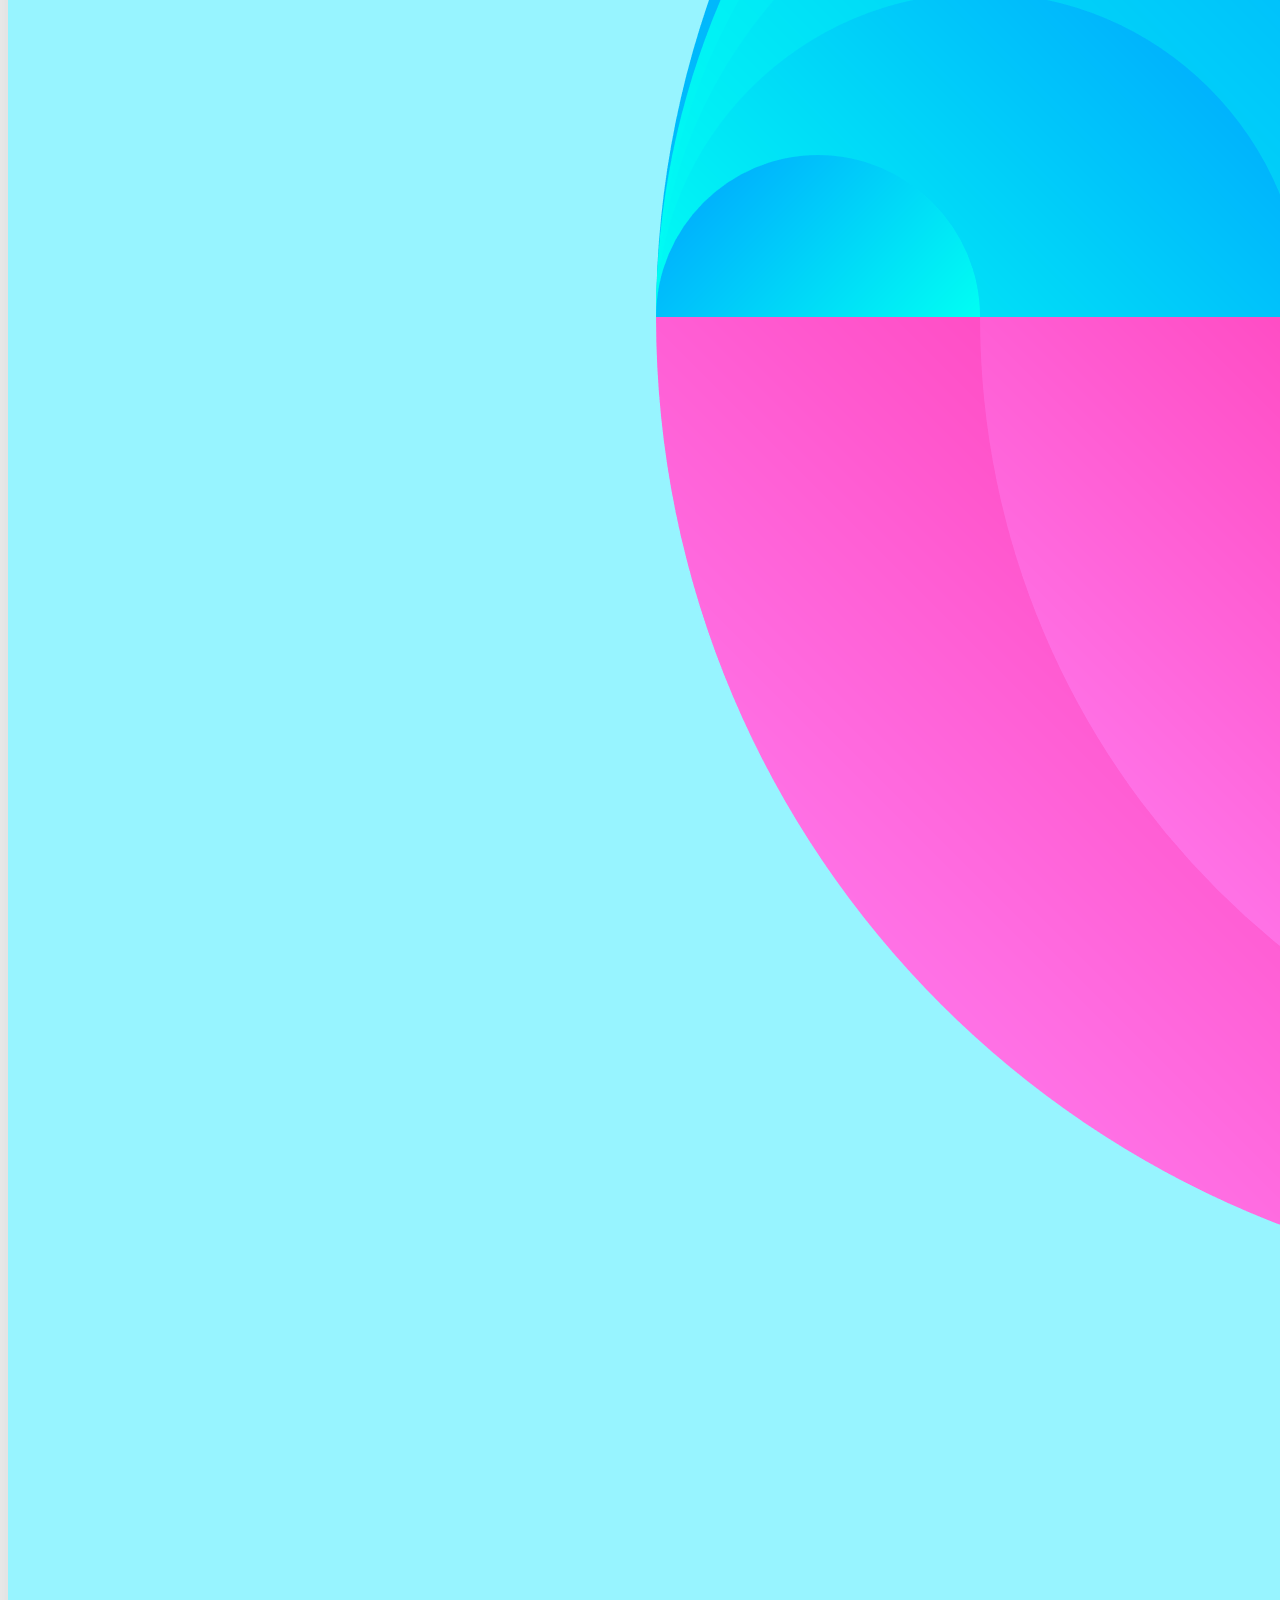
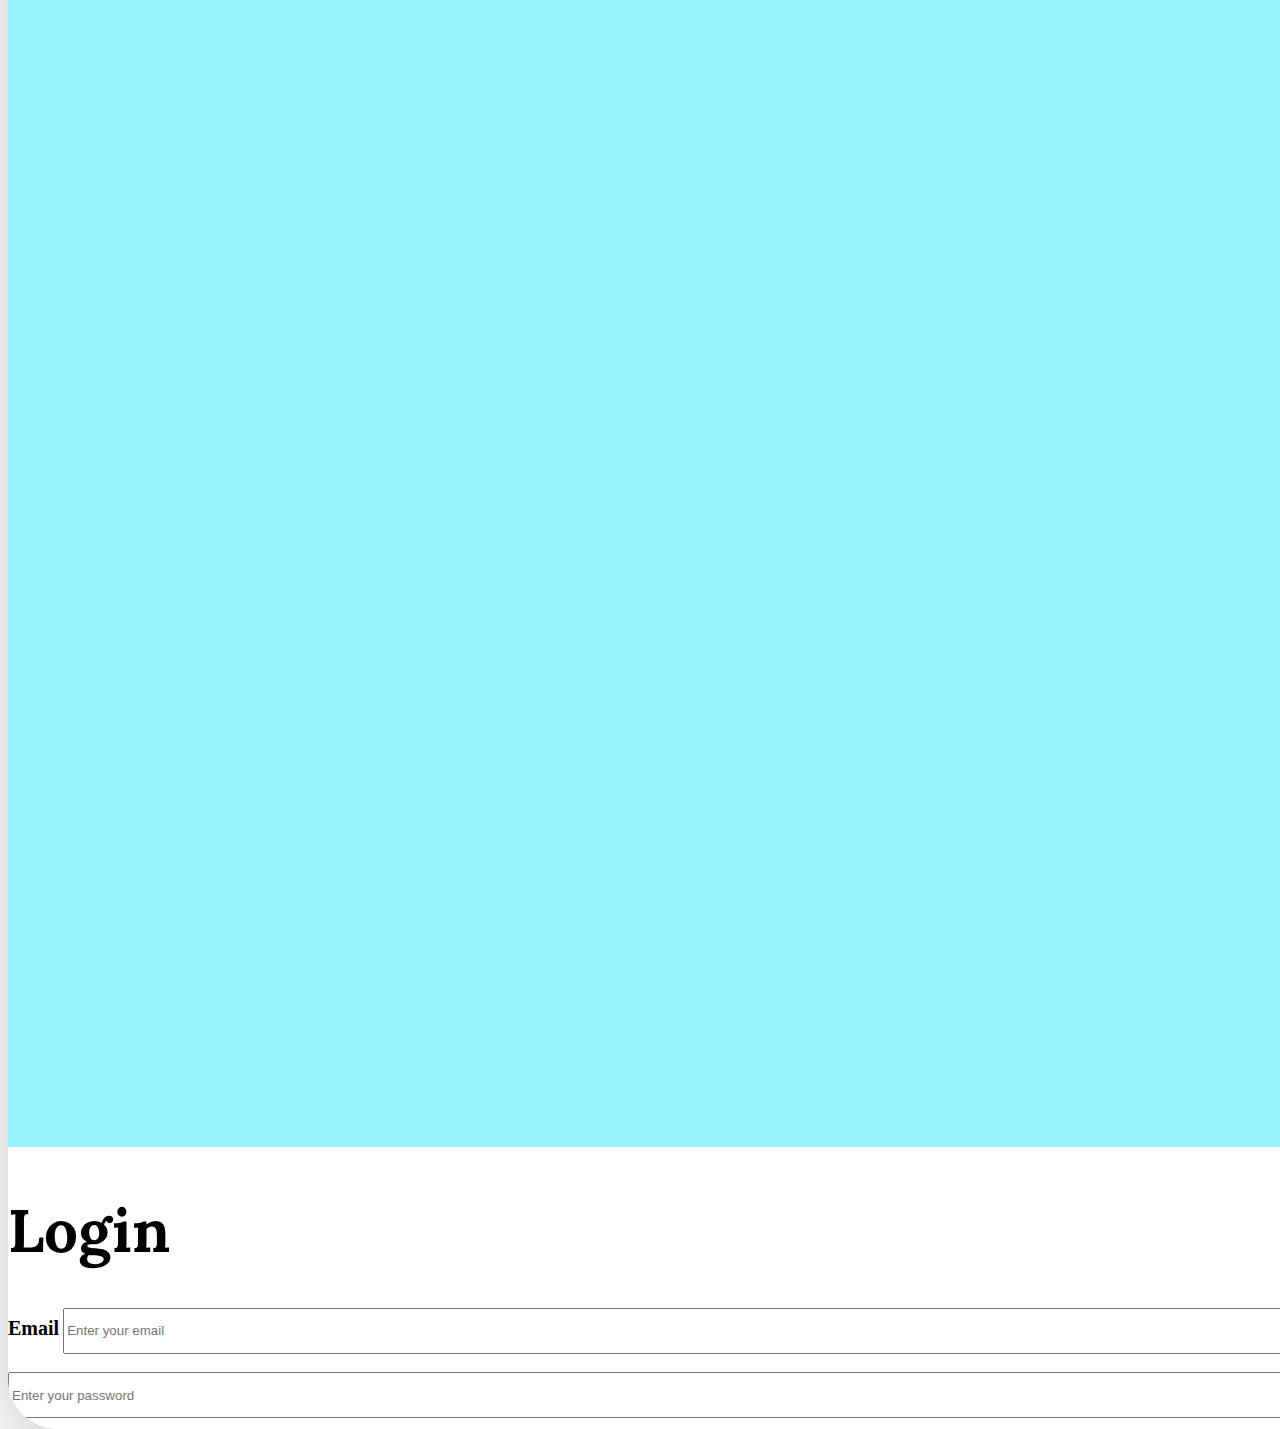
<file: index.html>
<!DOCTYPE html>
<html lang="en">
  <head>
    <meta charset="UTF-8" />
    <meta http-equiv="X-UA-Compatible" content="IE=edge" />
    <meta name="viewport" content="width=device-width, initial-scale=1.0" />
    <title>Bank | Login</title>
    <!-- remote css -->
    <link
      href="https://cdn.jsdelivr.net/npm/bootstrap@5.3.0-alpha1/dist/css/bootstrap.min.css"
      rel="stylesheet"
      integrity="sha384-GLhlTQ8iRABdZLl6O3oVMWSktQOp6b7In1Zl3/Jr59b6EGGoI1aFkw7cmDA6j6gD"
      crossorigin="anonymous"
    />
    <!-- local css -->
    <link rel="stylesheet" href="./css/style.css" />
  </head>
  <body>
    <!-- main container Start-->
    <main id="main">
      <div class="container">
        <div class="wrapper">
          <div class="row">
            <div class="col-6 left">
              <img src="./image/hero.png" alt="" class="hero-image img-fluid" />
            </div>
            <div class="col-6 d-flex flex-column justify-content-center right">
              <div class="text">
                <h1 onclick="login()" class="hero-text">Login</h1>
              </div>
              <!-- Login Form -->
              <div
                class="form d-flex flex-column justify-content-center align-items-start"
              >
                <label for="">Email</label>
                <input
                  type="email"
                  name=""
                  id="email"
                  placeholder="Enter your email"
                />
                <label for="">Password</label>
                <input
                  type="password"
                  name=""
                  id="password"
                  placeholder="Enter your password"
                />
                <button
                  onclick="login()"
                  id="login-btn"
                  class="btn btn-outline-info"
                >
                  Login
                </button>
              </div>
            </div>
          </div>
        </div>
      </div>
    </main>
    <!-- main container End -->
    <!-- bootstrap js -->
    <script
      src="https://cdn.jsdelivr.net/npm/bootstrap@5.3.0-alpha1/dist/js/bootstrap.bundle.min.js"
      integrity="sha384-w76AqPfDkMBDXo30jS1Sgez6pr3x5MlQ1ZAGC+nuZB+EYdgRZgiwxhTBTkF7CXvN"
      crossorigin="anonymous"
    ></script>
    <!-- Script -->
    <script src="./js/script.js"></script>
  </body>
</html>
</file>
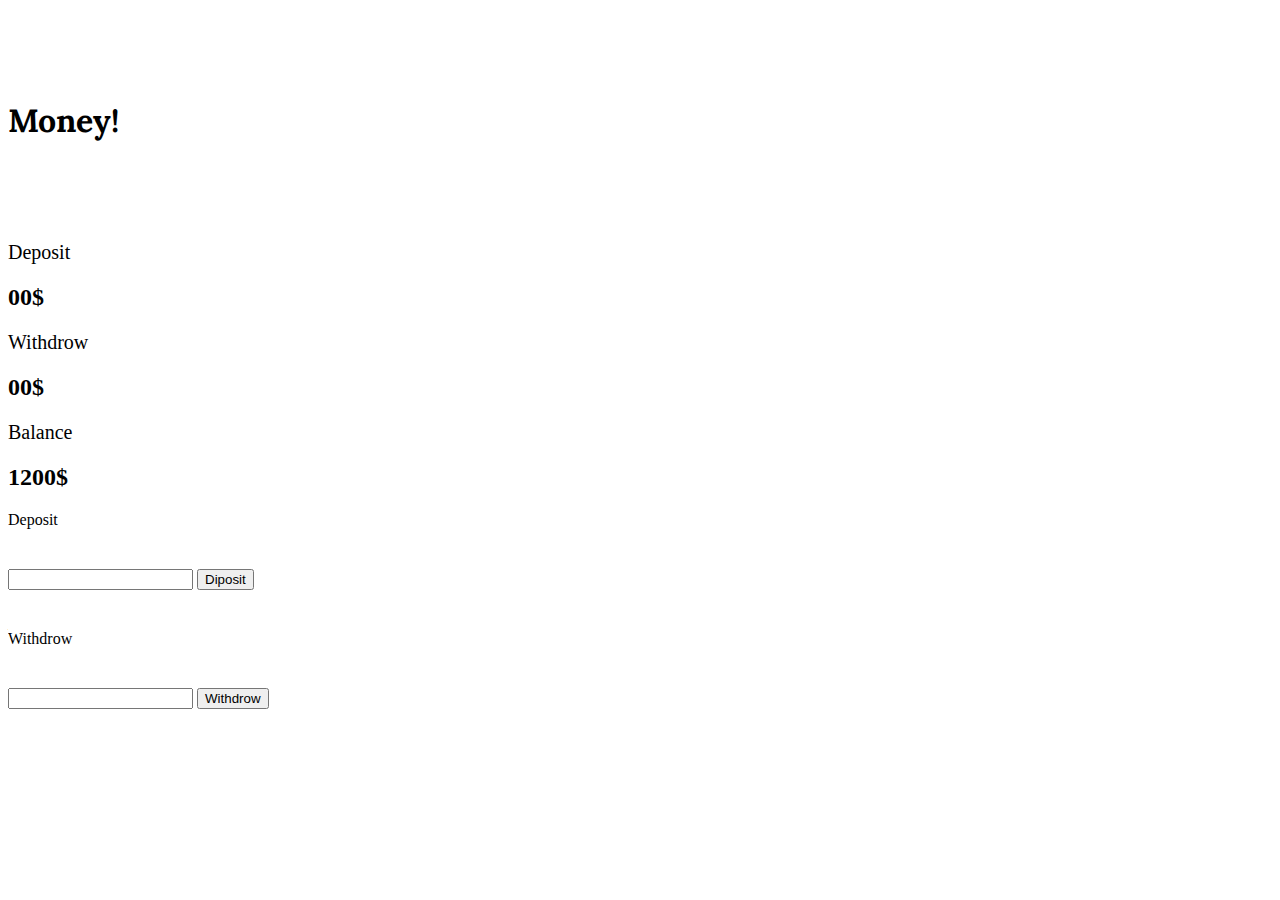
<file: amount.html>
<!DOCTYPE html>
<html lang="en">
  <head>
    <meta charset="UTF-8" />
    <meta http-equiv="X-UA-Compatible" content="IE=edge" />
    <meta name="viewport" content="width=device-width, initial-scale=1.0" />
    <title>Money</title>
    <!-- remote css -->
    <link
      href="https://cdn.jsdelivr.net/npm/bootstrap@5.3.0-alpha1/dist/css/bootstrap.min.css"
      rel="stylesheet"
      integrity="sha384-GLhlTQ8iRABdZLl6O3oVMWSktQOp6b7In1Zl3/Jr59b6EGGoI1aFkw7cmDA6j6gD"
      crossorigin="anonymous"
    />
    <!-- local css -->
    <link rel="stylesheet" href="./css/money.css" />
    <!-- bootstrap js -->
  </head>
  <body>
    <main id="main">
      <div class="container">
        <div class="text text-center">
          <h1 class="hero-text">Money!</h1>
        </div>
        <section class="status">
          <div class="row gap-5 justify-content-between">
            <div class="col-3 Deposit text-center bg-success">
              <div class="text">Deposit</div>
              <div>
                <h2><span class="diposit-amount">00</span>$</h2>
              </div>
            </div>
            <div class="col-3 Withdrow text-center bg-danger">
              <div class="text">Withdrow</div>
              <div>
                <h2><span class="withdrow-amount">00</span>$</h2>
              </div>
            </div>
            <div class="col-3 Balance text-center bg-warning">
              <div class="text">Balance</div>
              <div>
                <h2><span class="current-banlance">1200</span>$</h2>
              </div>
            </div>
          </div>
        </section>
        <section class="activity mt-5">
          <div class="row gap-5 justify-content-center">
            <div class="col-5 d-flex flex-column bg-body-secondary">
              <div class="text text-center">Deposit</div>
              <input id="diposit-amount-field" type="text" />
              <button onclick="diposit()" class="btn btn-success mb-3">
                Diposit
              </button>
            </div>
            <div class="col-5 d-flex flex-column bg-danger-subtle">
              <div class="text text-center">Withdrow</div>
              <input id="withdrow-amount-field" type="text" />
              <button onclick="withdrow()" class="btn btn-danger mb-3">
                Withdrow
              </button>
            </div>
          </div>
        </section>
      </div>
    </main>
    <!-- bootstrap js -->
    <script
      src="https://cdn.jsdelivr.net/npm/bootstrap@5.3.0-alpha1/dist/js/bootstrap.bundle.min.js"
      integrity="sha384-w76AqPfDkMBDXo30jS1Sgez6pr3x5MlQ1ZAGC+nuZB+EYdgRZgiwxhTBTkF7CXvN"
      crossorigin="anonymous"
    ></script>
    <!-- Script -->
    <script src="./js/script.js"></script>
  </body>
</html>
</file>
<file: css/style.css>
@import url("https://fonts.googleapis.com/css2?family=Lora:wght@400;600;700&display=swap");
#main {
  height: 100vh;
  display: flex;
  align-items: center;
}
#main .wrapper {
  border-radius: 50px;
  box-shadow: 10px 10px 73px 18px rgba(0, 0, 0, 0.19);
  -webkit-box-shadow: 10px 10px 73px 18px rgba(0, 0, 0, 0.19);
  -moz-box-shadow: 10px 10px 73px 18px rgba(0, 0, 0, 0.19);
  overflow: hidden;
}
#main .wrapper .right .text .hero-text {
  font-size: 60px;
  font-family: "Lora", serif;
  font-weight: 700;
}
#main .wrapper .right .form label {
  padding-block-start: 20px;
  font-size: 20px;
  font-weight: 600;
}
#main .wrapper .right .form input {
  width: 75%;
  height: 40px;
}
#main .wrapper .right .form button {
  margin-block: 20px;
  font-size: 25px;
}
</file>
<file: css/money.css>
@import url("https://fonts.googleapis.com/css2?family=Lora:wght@400;600;700&display=swap");
#main .text {
  margin-block: 100px;
}
#main .text .hero-text {
  font-family: "Lora", serif;
}
#main .status .Deposit .text,
#main .status .Withdrow .text,
#main .status .Balance .text {
  margin-block: 10px;
  font-size: 20px;
}
#main .status .Deposit .text,
#main .status .Withdrow .text,
#main .status .Balance .text {
  margin-block: 10px;
}
#main .status .Deposit .diposit-amount,
#main .status .Withdrow .withdrow-amount,
#main .status .Balance .current-banlance {
  margin-block: 50px;
}
#main .activity .text {
  margin-block: 20px;
}
#main .activity input {
  margin-block: 20px;
}
</file>
